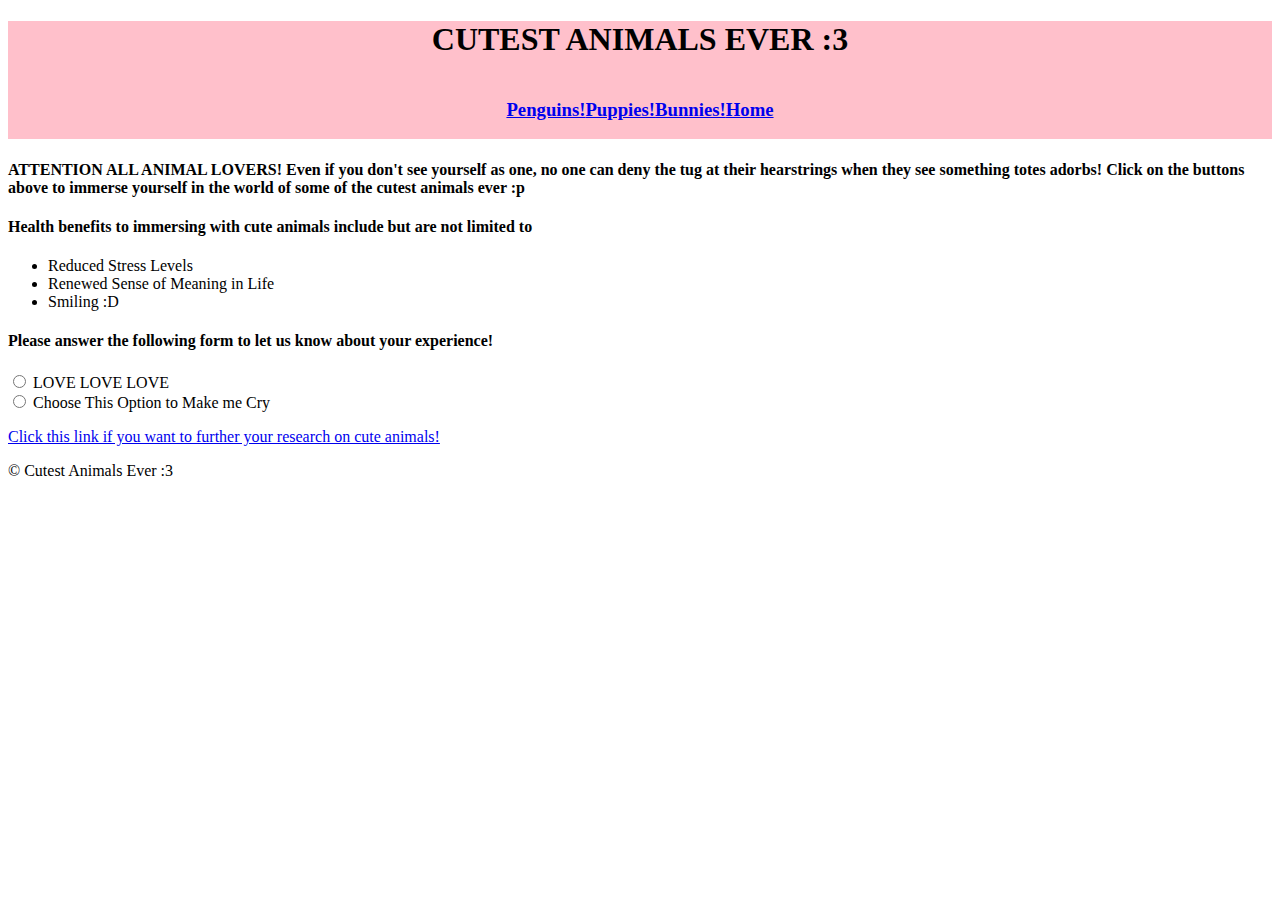
<file: index.html>
<!DOCTYPE html>
<html lang="en">
<head>
<meta charset="UTF-8">
<meta http-equiv="X-UA-Compatible" content="IE=edge">
<meta name="viewport" content="width=>, initial-scale=1.0">
<link rel="stylesheet" href="styl.css">
<title>Document</title>
</head>
<body>
    <header>
    <p><h1>CUTEST ANIMALS EVER :3</h1></p>

    <section class = "heading">
        <article>
            <h3> <a href = "Penguins.html"> Penguins! </a> </h3>
        </article>
    
    
        <article>
            <h3> <a href = "Puppies.html"> Puppies! </a> </h3>
        </article>
    
    
        <article>
            <h3> <a href = "Bunnies.html"> Bunnies! </a> </h3>
        </article>
    
        <article>
            <h3> <a href = "index.html"> Home </a> </h3>
        </article>
    
    </section>
    </header>

<!--This should be uniform throughout the pages!-->



<p>
    <h4>
        ATTENTION ALL ANIMAL LOVERS!
        Even if you don't see yourself as one,
        no one can deny the tug at their hearstrings when they see something
        totes adorbs! Click on the buttons above to immerse yourself in the world of some of the cutest
        animals ever :p
    </h4>
</p>

<section class = "benefits list">
    <h4> 
        Health benefits to immersing with cute animals include but are not limited to
    </h4>
    <ul>
        <li>Reduced Stress Levels</li>
        <li>Renewed Sense of Meaning in Life</li>
        <li>Smiling :D</li>
    </ul>

</section>

<section class = "rate your experience">
    <h4> 
        Please answer the following form to let us know about your experience!
    </h4>
    <form>
        <input type = "radio" id = "LOVE" name = "userxp" value = "LOVE LOVE LOVE">
        <label for = "LOVE">LOVE LOVE LOVE</label><br>
        <input type = "radio" id = "HATE" name = "userxp" value = "HATE HATE HATE">
        <label for = "HATE">Choose This Option to Make me Cry</label><br>
    </form>
</section>

<a href = "https://a-z-animals.com/blog/the-top-10-cutest-animals-on-earth/"><p>Click this link if you want to further your research on cute animals!</p></a>

</body>
<footer>&copy; Cutest Animals Ever :3</footer>
</html>
</file>
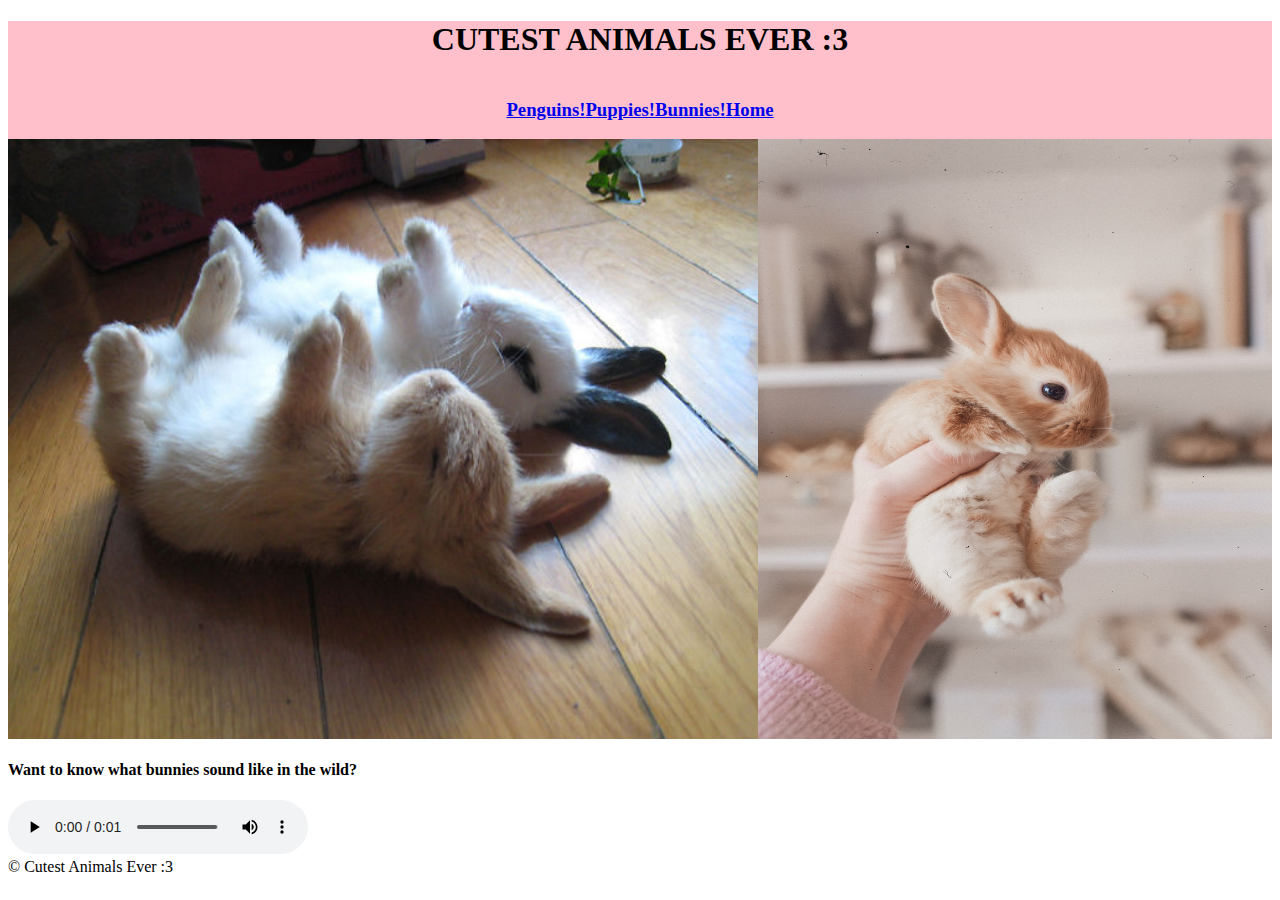
<file: Bunnies.html>
<!DOCTYPE html>
<html lang="en">
<head>
<meta charset="UTF-8">
<meta http-equiv="X-UA-Compatible" content="IE=edge">
<meta name="viewport" content="width=>, initial-scale=1.0">
<link rel="stylesheet" href="styl.css">
<title>Document</title>
</head>
<body>

    <header>
    <p><h1> CUTEST ANIMALS EVER :3 </h1></p>

    <section class = "heading">
        <article>
        <h3> <a href = "Penguins.html"> Penguins! </a> </h3>
        </article>
    
    
        <article>
        <h3> <a href = "Puppies.html"> Puppies! </a> </h3>
        </article>
    
    
        <article>
        <h3> <a href = "Bunnies.html"> Bunnies! </a> </h3>
        </article>
    
        <article>
        <h3> <a href = "index.html"> Home </a> </h3>
        </article>
    
        </section>
    </header>

    

    <div class = "AnimalPara">
        <img src = "CuteBunnies.jpeg" width = "750" height = "600" alt = "Bunnies Chilling">
        <img src = "HoldingBunny.jpeg" width = "750" height = "600" alt = "Bunny Suspended in the Air by Myserious Hand">
    </div>
   

    <p><h4>Want to know what bunnies sound like in the wild?</h4></p>
    <!--Audio Requirement-->
    <audio controls>
        <source src = "BunnyBoing.mp3" type = "audio/mpeg">
        Your browser does not support the audio element
    </audio>

    
</body>
<footer>&copy; Cutest Animals Ever :3</footer>
</html>
</file>
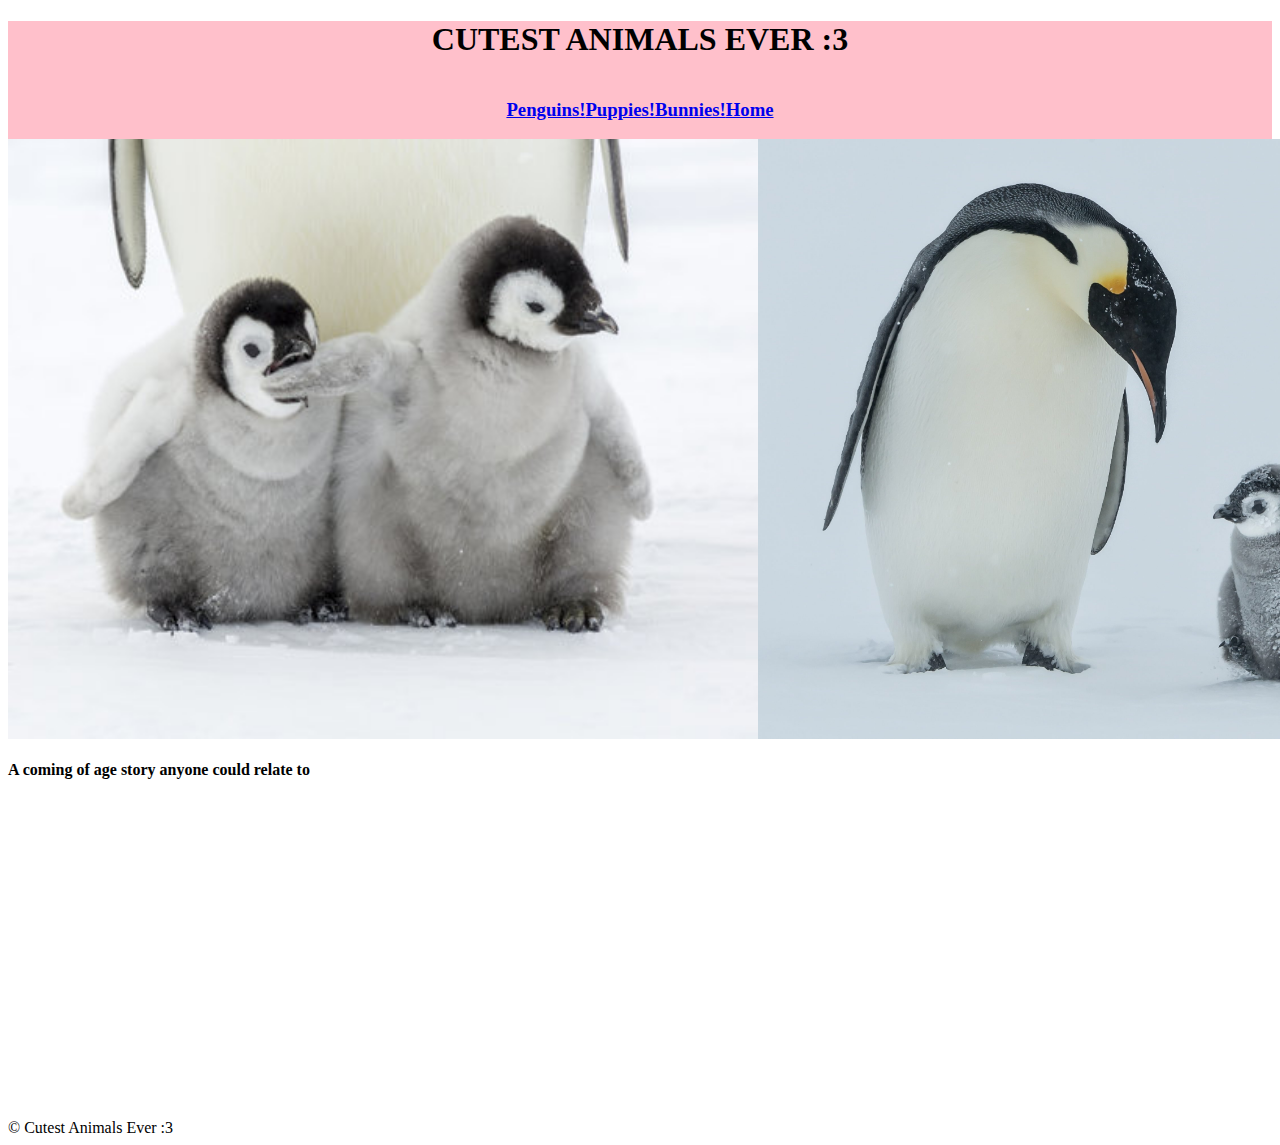
<file: Penguins.html>
<!DOCTYPE html>
<html lang="en">
<head>
<meta charset="UTF-8">
<meta http-equiv="X-UA-Compatible" content="IE=edge">
<meta name="viewport" content="width=>, initial-scale=1.0">
<link rel="stylesheet" href="styl.css">
<title>Document</title>
</head>
<body>

        <header>
        <p><h1> CUTEST ANIMALS EVER :3 </h1></p>

        <section class = "heading">
                <article>
                <h3> <a href = "Penguins.html"> Penguins! </a> </h3>
                </article>
            
            
                <article>
                <h3> <a href = "Puppies.html"> Puppies! </a> </h3>
                </article>
            
            
                <article>
                <h3> <a href = "Bunnies.html"> Bunnies! </a> </h3>
                </article>
            
                <article>
                <h3> <a href = "index.html"> Home </a> </h3>
                </article>
            
                </section>
        </header>

        

        <div class = "AnimalPara">
                <img src = "BabyPenguins.jpeg" width = "750" height = "600" alt = "Baby Penguins Rough Housing">
                <img src = "PenguinParenting.jpeg" width = "750" height = "600" alt = "Penguin Parent and Child Bonding!!!!">
        </div>
        <!--Video Requirement-->
        <p><h4>A coming of age story anyone could relate to</h4></p>
        <div><iframe width="560" height="315" src="https://www.youtube.com/embed/q3uXXh1sHcI?si=Zbs0MwN8UV9bNpAb" title="YouTube video player" frameborder="0" allow="accelerometer; autoplay; clipboard-write; encrypted-media; gyroscope; picture-in-picture; web-share" allowfullscreen></iframe></div>
    
</body>
<footer>&copy; Cutest Animals Ever :3</footer>
</html>
</file>
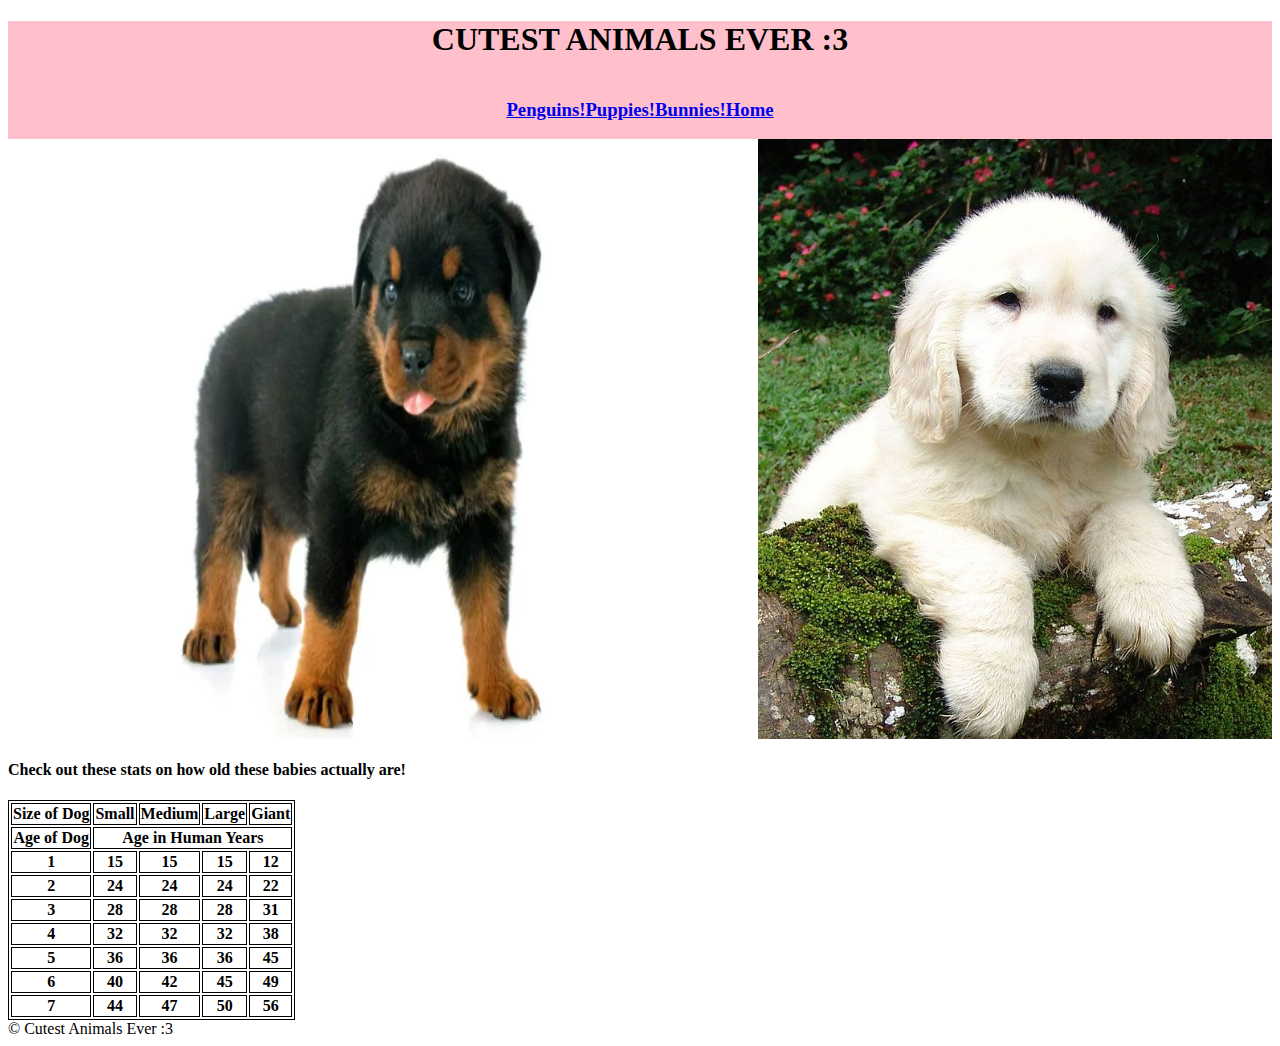
<file: Puppies.html>
<!DOCTYPE html>
<html lang="en">
<head>
<meta charset="UTF-8">
<meta http-equiv="X-UA-Compatible" content="IE=edge">
<meta name="viewport" content="width=>, initial-scale=1.0">
<link rel="stylesheet" href="styl.css">
</head>
<body>

        <header>
        <p><h1> CUTEST ANIMALS EVER :3 </h1></p>

        <section class = "heading">
                <article>
                <h3> <a href = "Penguins.html"> Penguins! </a> </h3>
                </article>
            
            
                <article>
                <h3> <a href = "Puppies.html"> Puppies! </a> </h3>
                </article>
            
            
                <article>
                <h3> <a href = "Bunnies.html"> Bunnies! </a> </h3>
                </article>
            
                <article>
                <h3> <a href = "index.html"> Home </a> </h3>
                </article>
            
                </section>
        </header>
    
        

        <div class = "AnimalPara">
                <img src = "RotweilerPuppy.webp" width = "750" height = "600" alt = "Rottweiler Puppy Being Silly Sticking Tongue Out Like a Boss">
                <img src = "AngyPuppy.jpeg" width = "750" height = "600" alt = "Puppy With a Stank Face">
        </div>
        
        <p><h4>Check out these stats on how old these babies actually are!</h4></p>                
        <!--Table Requirement-->
        <table>
                <tr>
                        <th>Size of Dog</th>
                        <th>Small</th>
                        <th>Medium</th>
                        <th>Large</th>
                        <th>Giant</th>
                </tr>
                <tr>
                        <th>Age of Dog</th>
                        <th colspan = "4">Age in Human Years</th>
                </tr>
                <tr>
                        <th>1</th>
                        <th>15</th>
                        <th>15</th>
                        <th>15</th>
                        <th>12</th>
                </tr>
                <tr>
                        <th>2</th>
                        <th>24</th>
                        <th>24</th>
                        <th>24</th>
                        <th>22</th>
                </tr>
                <tr>
                        <th>3</th>
                        <th>28</th>
                        <th>28</th>
                        <th>28</th>
                        <th>31</th>
                </tr>
                <tr>
                        <th>4</th>
                        <th>32</th>
                        <th>32</th>
                        <th>32</th>
                        <th>38</th>
                </tr>
                <tr>
                        <th>5</th>
                        <th>36</th>
                        <th>36</th>
                        <th>36</th>
                        <th>45</th>
                </tr>
                <tr>
                        <th>6</th>
                        <th>40</th>
                        <th>42</th>
                        <th>45</th>
                        <th>49</th>
                </tr>
                <tr>
                        <th>7</th>
                        <th>44</th>
                        <th>47</th>
                        <th>50</th>
                        <th>56</th>
                </tr>

        </table>


</body>
<footer>&copy; Cutest Animals Ever :3</footer>
</html>
</file>
<file: styl.css>
header{
    background: pink;
    text-align: center;

}
    
.heading{
    display: flex;
    background: pink;
    justify-content: center;
    
}

.AnimalPara{
    display: flex;
}

table, th, td {
    border: 1px solid black;
}
</file>
